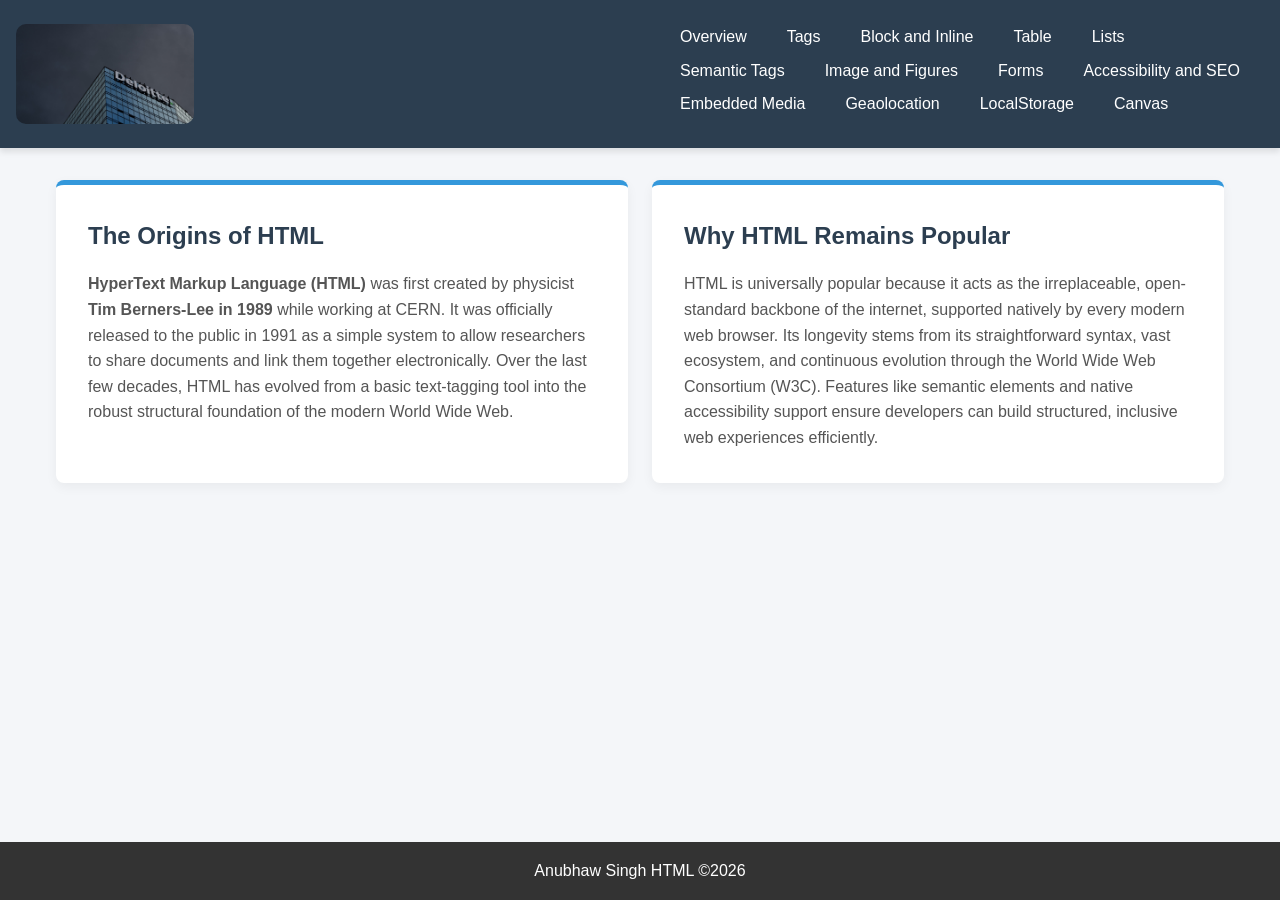
<file: index.html>
<!DOCTYPE html>
<html lang="en">

<head>
    <meta charset="UTF-8">
    <meta name="viewport" content="width=device-width, initial-scale=1.0">
    <title>Web Development Dashboard</title>
    <link rel="stylesheet" href="style.css">
</head>

<body>

    <!-- Accessible header area -->
    <header class="main-header" role="banner">
        <div class="logo-container">
            <!-- Center logo with accessible alt text -->
            <a href="#" aria-label="Dashboard Home">
                <img src="./images/deloitte3.jpg" alt="Company Logo" class="logo">
            </a>
        </div>

        <!-- Semantic and accessible navigation -->
        <nav class="main-nav" aria-label="Primary Navigation">
            <ul class="nav-list">
                <li><a href="./code1.html" aria-current="page">Overview</a></li>
                <li><a href="./code2Tags.html">Tags</a></li>
                <li><a href="./code3InlineBlock.html">Block and Inline</a></li>
                <li><a href="./code4Table.html">Table</a></li>
                <li><a href="./code5Lists.html">Lists</a></li>
                <li><a href="./code6Semantics.html">Semantic Tags</a></li>
                <li><a href="./code7ImageMultimedia.html">Image and Figures</a></li>
                <li><a href="./code10Forms.html">Forms</a></li>
                <li><a href="./code11AccessibilitySEO.html">Accessibility and SEO</a></li>
                <li><a href="./code12EmbedMedia.html">Embedded Media</a></li>
                <li><a href="./code13Geolocation.html">Geaolocation</a></li>
                <li><a href="./code14LocalStorage.html">LocalStorage</a></li>
                <li><a href="./code15Canvas.html">Canvas</a></li>
            </ul>
        </nav>
    </header>

    <!-- Main Content Grid Layout -->
    <main class="dashboard-content" id="main-content" role="main">
        <h1 class="visually-hidden">Dashboard Overview</h1>

        <section class="card-section" aria-labelledby="html-origins-title">
            <article class="card">
                <h2 id="html-origins-title">The Origins of HTML</h2>
                <p>
                    <strong>HyperText Markup Language (HTML)</strong> was first created by physicist <strong>Tim
                        Berners-Lee in 1989</strong> while working at CERN. It was officially released to the public in
                    1991 as a simple system to allow researchers to share documents and link them together
                    electronically. Over the last few decades, HTML has evolved from a basic text-tagging tool into the
                    robust structural foundation of the modern World Wide Web.
                </p>
            </article>

            <article class="card" aria-labelledby="html-popularity-title">
                <h2 id="html-popularity-title">Why HTML Remains Popular</h2>
                <p>
                    HTML is universally popular because it acts as the irreplaceable, open-standard backbone of the
                    internet, supported natively by every modern web browser. Its longevity stems from its
                    straightforward syntax, vast ecosystem, and continuous evolution through the World Wide Web
                    Consortium (W3C). Features like semantic elements and native accessibility support ensure developers
                    can build structured, inclusive web experiences efficiently.
                </p>
            </article>
        </section>
    </main>

    <footer>
        <p>Anubhaw Singh HTML &copy;2026</p>
    </footer>

</body>

</html>
</file>
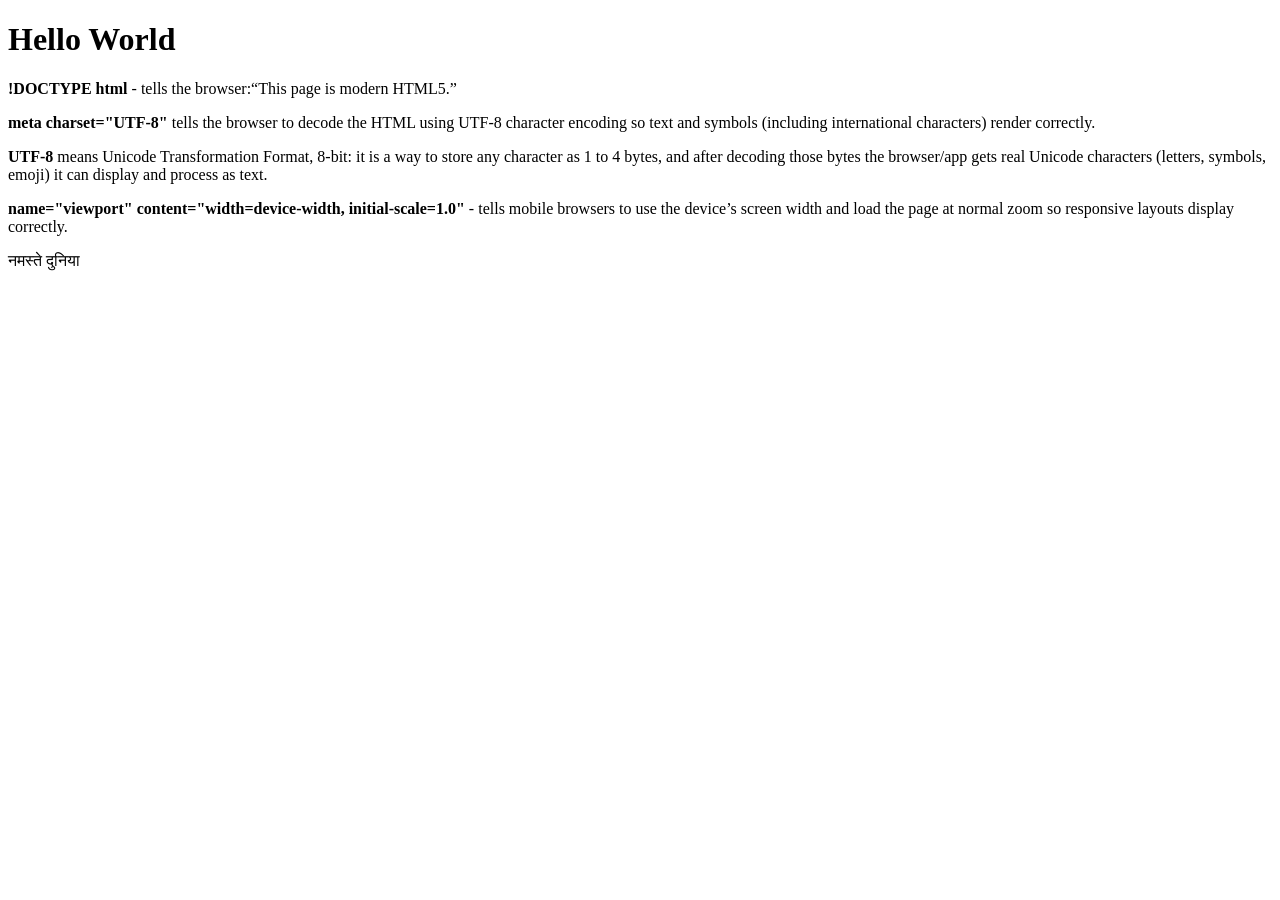
<file: code1.html>
<!DOCTYPE html>
<html lang="en">

<head>
    <meta charset="UTF-8">
    <meta name="viewport" content="width=device-width, initial-scale=1.0">
    <title>Document</title>
</head>

<body>
    <h1>Hello World</h1>
    <p> <strong> !DOCTYPE html </strong> - tells the browser:“This page is modern HTML5.”</p>
    <p> <strong> meta charset="UTF-8" </strong> tells the browser to decode the HTML using UTF-8 character encoding so text and symbols
        (including international characters) render correctly.
    </p>
    <p>
         <strong> UTF-8 </strong> means Unicode Transformation Format, 8-bit: it is a way to store any character as 1 to 4 bytes, and after
        decoding those bytes the browser/app gets real Unicode characters (letters, symbols, emoji) it can display and
        process as text.
    </p>
    <p> <strong> name="viewport" content="width=device-width, initial-scale=1.0" </strong> - tells mobile browsers to use the device’s
        screen width and load the page at normal zoom so responsive layouts display correctly.
    </p>
    <p lang="hi">नमस्ते दुनिया</p>
    <!-- <p>Namaste Duniya</p> -->

</body>

</html>
</file>
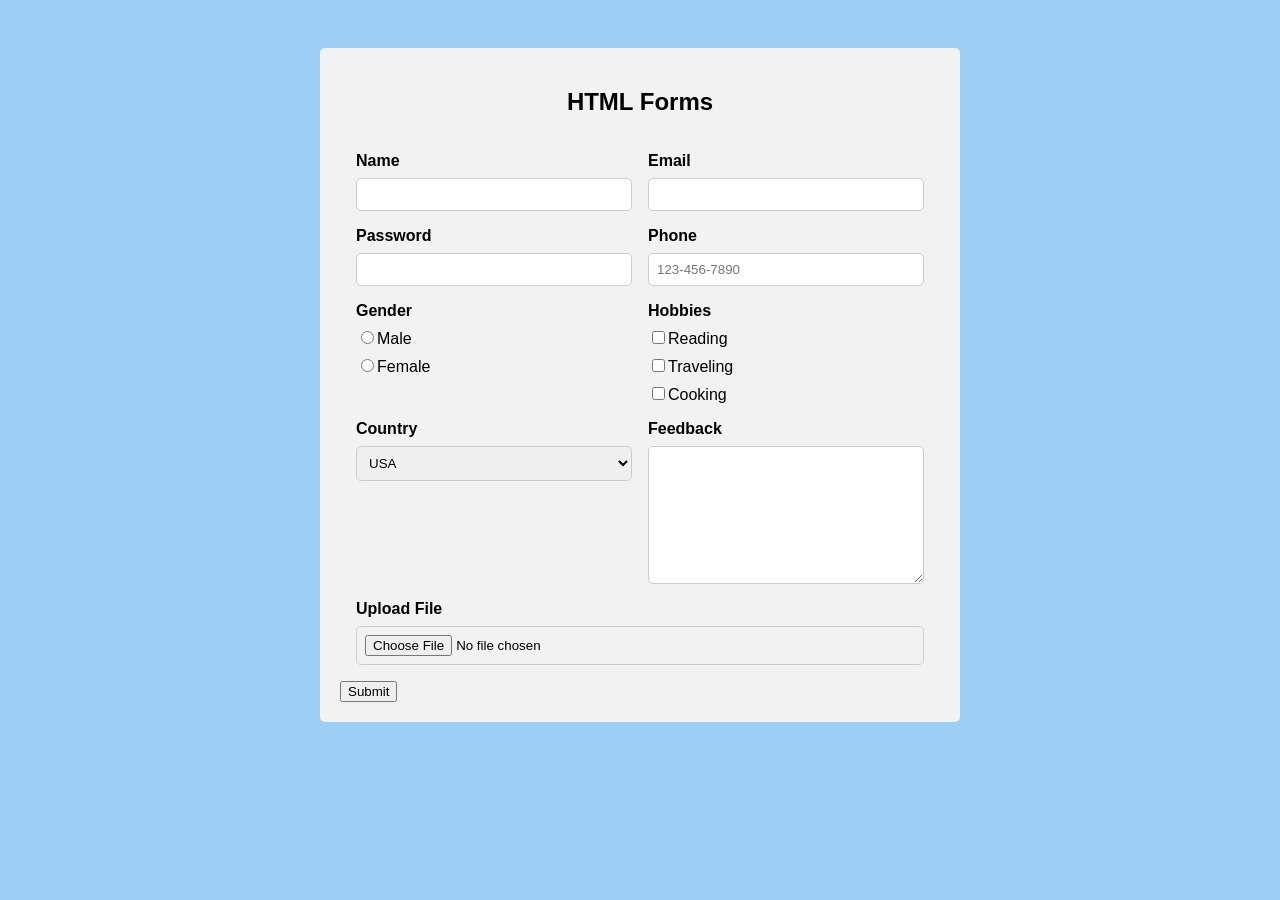
<file: code10Forms.html>
<!DOCTYPE html>
<html lang="en">

<head>
    <meta charset="UTF-8">
    <meta name="viewport" content="width=device-width, initial-scale=1.0">
    <title>HTML Forms</title>
    <style>
        *,
        *::before,
        *::after {
            box-sizing: border-box;
        }

        body {
            font-family: Arial, sans-serif;
            margin: 0;
            padding: 0;
            background-color: rgb(158, 207, 247);
            width: 100%;
        }
        h2{
            text-align: center;
        }

        form {
            background-color: #f2f2f2;
            padding: 20px;
            border-radius: 5px;
            width: 50%;
            margin: 3rem 0;
            transform: translateX(50%);
        }

        .field-section {
            display: flex;
            flex-direction: row;
            justify-content: center;
            flex-wrap: wrap;
            gap: 1rem;
            margin: 0 auto;
            padding: 1rem;
        }

        .form-group {
            display: flex;
            flex-direction: column;
            gap: 8px;
            width: auto;
            flex: 1 1 calc(50% - 10px);
            min-width: 140px;
        }
        .form-group label {
            font-weight: bold;
        }
        .form-group input, .form-group select, .form-group textarea {
            padding: 8px;
            border-radius: 5px;
            border: 1px solid #ccc;
        }
    </style>
</head>

<body>
    <!-- HTML forms , input, radio, checkbox and textarea -->
    <form>
        <h2>HTML Forms</h2>
        <!-- Name -->
        <div class="field-section">
            <div class="form-group">
                <label for="name">Name</label>
                <input type="text" id="name" name="name" required>
            </div>
            <!-- Email -->
            <div class="form-group">
                <label for="email">Email</label>
                <input type="email" id="email" name="email" required>
            </div>
            <!-- Password -->
            <div class="form-group">
                <label for="password">Password</label>
                <input type="password" id="password" name="password" required>
            </div>
            <!-- Phone -->
            <div class="form-group">
                <label for="phone">Phone</label>
                <input type="tel" id="phone" name="phone" pattern="[0-9]{3}-[0-9]{3}-[0-9]{4}"
                    placeholder="123-456-7890" maxlength="12" required
                    oninput="let n=this.value.replace(/\D/g,''); this.value=n.length>6?`${n.slice(0,3)}-${n.slice(3,6)}-${n.slice(6,10)}`:n.length>3?`${n.slice(0,3)}-${n.slice(3,6)}`:n;">
            </div>
            <!-- Gender -->
            <div class="form-group">
                <label for="gender">Gender</label>
                <!-- <div class="gender-group"> -->
                <span for="gender"><input type="radio" id="male" name="gender" value="male">Male</span>
                <span for="gender"><input type="radio" id="female" name="gender" value="female">Female</span>
                <!-- </div> -->
            </div>
            <!-- Hobbies -->
            <div class="form-group">
                <label for="hobbies">Hobbies</label>
                <!-- <div class="hobbies-options"> -->
                <span for="hobbies"><input type="checkbox" id="reading" name="hobbies" value="reading">Reading</span>
                <span for="hobbies"><input type="checkbox" id="traveling" name="hobbies"
                        value="traveling">Traveling</span>
                <span for="hobbies"><input type="checkbox" id="cooking" name="hobbies" value="cooking">Cooking</span>
                <!-- </div> -->
            </div>
            <!-- Country -->
            <div class="form-group">
                <label for="country">Country</label>
                <select id="country" name="country">
                    <option value="usa">USA</option>
                    <option value="canada">Canada</option>
                    <option value="uk">UK</option>
                    <option value="australia">Australia</option>
                </select>
            </div>
            <!-- Message -->
            <div class="form-group">
                <label for="message">Feedback</label>
                <textarea id="message" name="message" rows="8" cols="50"></textarea>
            </div>

            <!-- File Upload -->
            <div class="form-group">
                <label for="file">Upload File</label>
                <input type="file" id="file" name="file" accept=".pdf,.doc,.docx">
            </div>
        </div>

        <!-- Submit -->
        <input type="submit" value="Submit">
    </form>
</body>

</html>
</file>
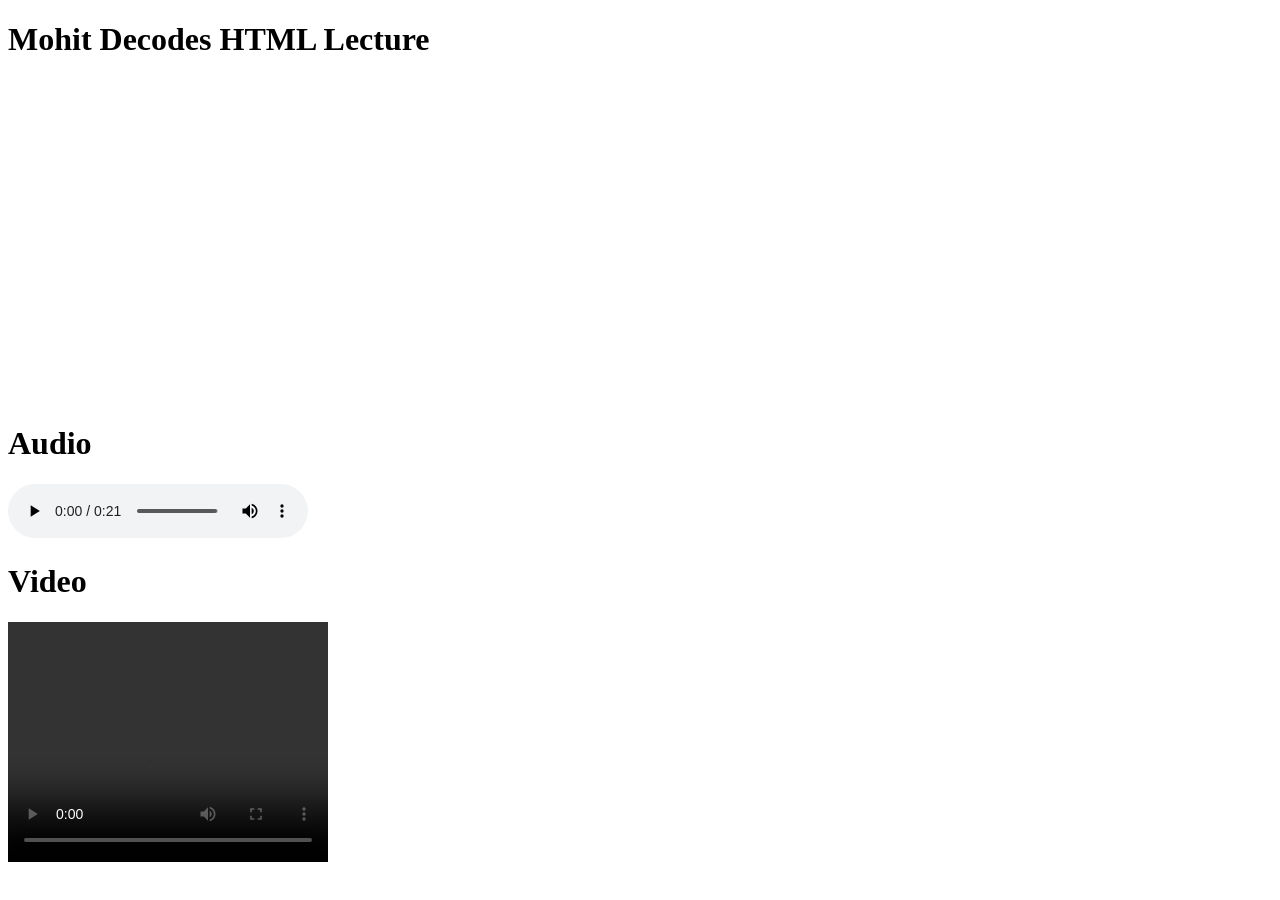
<file: code12EmbedMedia.html>
<!DOCTYPE html>
<html lang="en">
<head>
    <meta charset="UTF-8">
    <meta name="viewport" content="width=device-width, initial-scale=1.0">
    <title>Embedded Media</title>
</head>
<body>
    <!-- 
        - Embed Youtube Videos (<ifrmae>)
        - Audio <audio> and Video <video> tags
    -->

<!-- Embedded Youtube Video <iframe> -->
    <h1>Mohit Decodes HTML Lecture</h1>
    <iframe src="https://www.youtube.com/embed/6n0vYBcM9Lg" width="568" height="320" frameborder="0" allow="accelerometer; autplay; encrypted-media; picture-in-picture; gyroscope" allowfullscreen ></iframe>

<!-- Embed Audio <audio> -->
    <!-- audio -->
    <h1>Audio</h1>
    <audio controls autoplay>
        <source src="./media/kalyani_remix.mp3" type="audio/mpeg">
        Your browser does not support the audio element.
    </audio>  
      <!-- embed video  -->
      <h1>Video</h1>
    <video width="320" height="240" controls autoplay loop>
        <source src="./media/video1.mp4" type="video/mp4">
        Your browser does not support the video tag. 
    <!-- Create a music player with a playlist -->
</body>
</html>
</file>
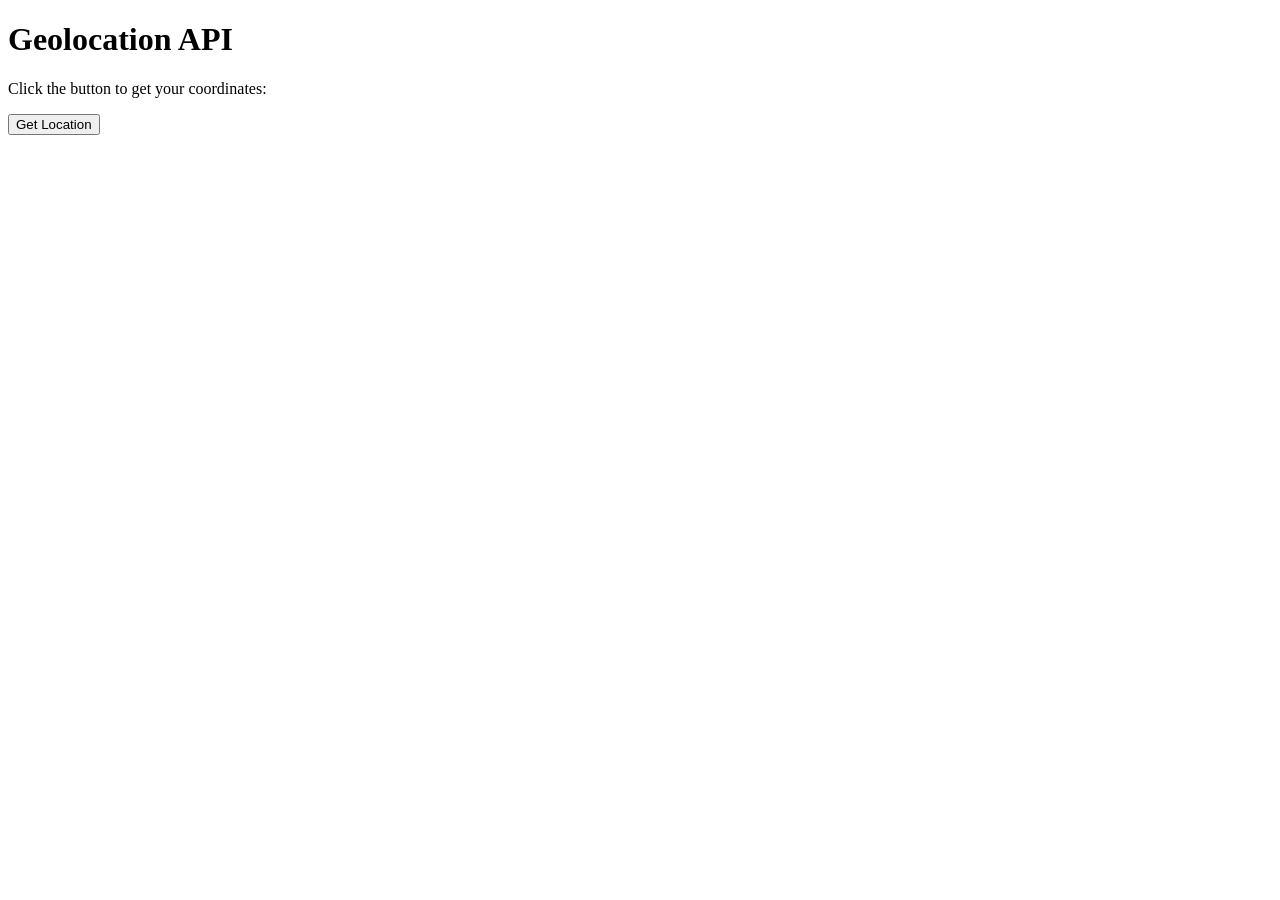
<file: code13Geolocation.html>
<!DOCTYPE html>
<html lang="en">

<head>
    <meta charset="UTF-8">
    <meta name="viewport" content="width=device-width, initial-scale=1.0">
    <title>HTML5 Geoloaction Simple Example</title>
</head>

<body>
    <!-- Geolocation -->
    <h1>Geolocation API</h1>
    <p>Click the button to get your coordinates:</p>
    <button onclick="getLocation()">Get Location</button>
    <p id="demo"></p>
    <script>
        var x = document.getElementById("demo");
        function getLocation() {
            if (navigator.geolocation) {
                navigator.geolocation.getCurrentPosition(showPosition, showError);
            } else {
                x.innerHTML = "Geolocation is not supported by this browser.";
            }
        }
        function showPosition(position) {
            x.innerHTML = "Latitude: " + position.coords.latitude +
                "<br>Longitude: " + position.coords.longitude;
        }
        function showError(error) {
            switch (error.code) {
                case error.PERMISSION_DENIED:
                    x.innerHTML = "Location access was denied by the user.";
                    break;
                case error.POSITION_UNAVAILABLE:
                    x.innerHTML = "Location information is unavailable.";
                    break;
                case error.TIMEOUT:
                    x.innerHTML = "The request to get user location timed out.";
                    break;
                case error.UNKNOWN_ERROR:
                    x.innerHTML = "An unknown error occurred.";
                    break;
            }
        }
    </script>
</body>

</html>
</file>
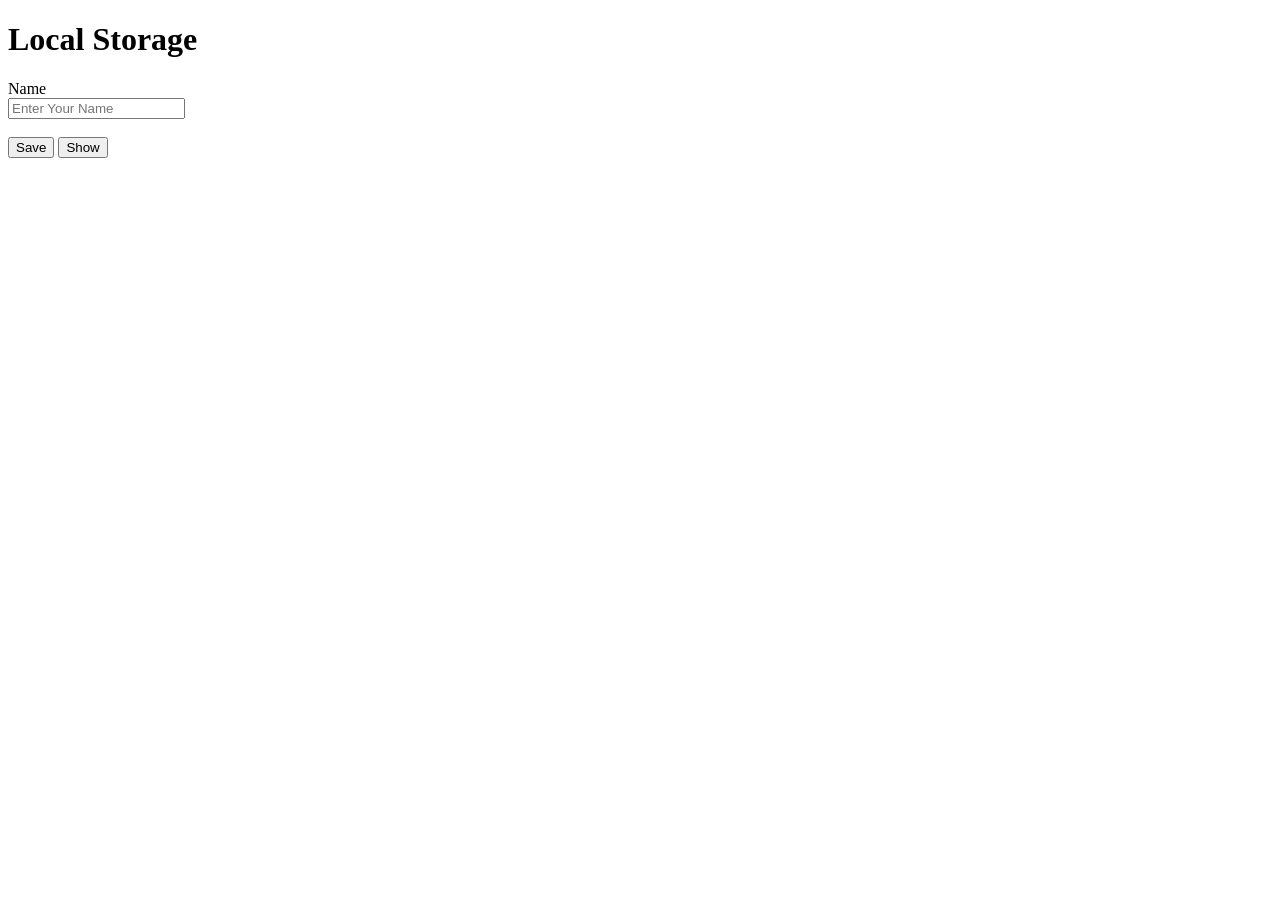
<file: code14LocalStorage.html>
<!DOCTYPE html>
<html lang="en">

<head>
    <meta charset="UTF-8">
    <meta name="viewport" content="width=device-width, initial-scale=1.0">
    <title>Local Storage</title>
</head>

<body>
    <!--HTML5 Local Storage Example  -->
    <h1>Local Storage</h1>
    <label for="name">Name</label><br>
    <input type="text" placeholder="Enter Your Name" id="name">
    <br><br>
    <button onclick="saveData()">Save</button>
    <button onclick="showData()">Show</button>
    <p id="result"></p>
    <script>
        saveData = () => {
            var name = document.getElementById('name').value;
            localStorage.setItem('name', name);
            document.getElementById('name').value = '';
        }

        showData = () => {
            var name = localStorage.getItem('name');
            document.getElementById('result').innerHTML = 'Your Name is: ' + name;
        }
    </script>
</body>

</html>
</file>
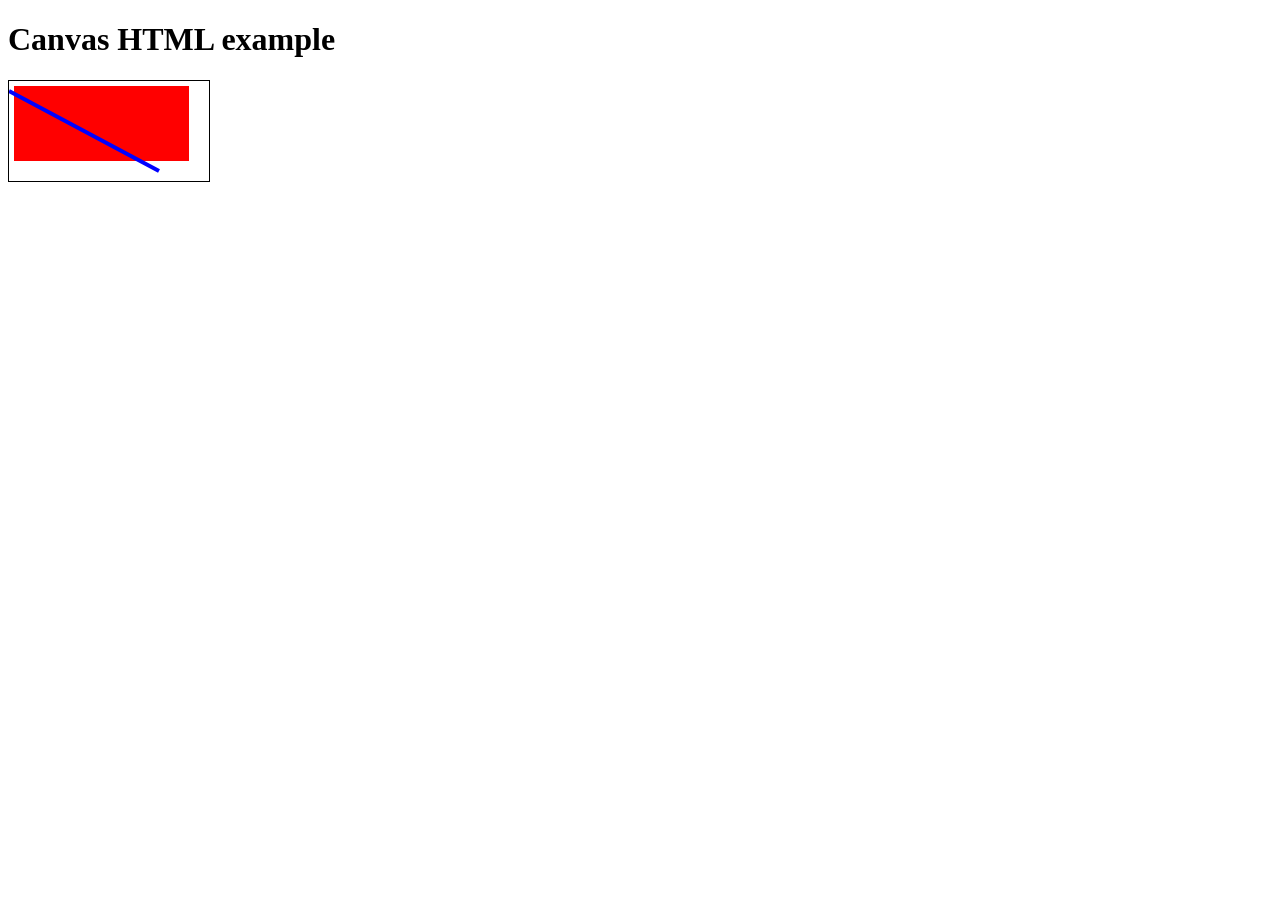
<file: code15Canvas.html>
<!DOCTYPE html>
<html lang="en">

<head>
    <meta charset="UTF-8">
    <meta name="viewport" content="width=device-width, initial-scale=1.0">
    <title>Canvas in HTML5</title>
</head>

<body>
    <!-- 
        The <canvas> element in HTM is used to draw graphics on a web page.
        It provides an area (or canvas) for rendering graphics, including shapes, images, text and other objects, using Javascript
    -->
    <h1>Canvas HTML example</h1>
    <canvas id="myCanvas" width="200" height="100" style="border: 1px solid #000000;"></canvas>
    <script>
        var c = document.getElementById('myCanvas');
        var ctx = c.getContext("2d");
        ctx.fillStyle = '#ff0000';
        ctx.fillRect(5, 5, 175, 75);

        // Draw blue line
        ctx.beginPath();
        ctx.moveTo(0, 10);
        ctx.lineTo(150, 90);
        ctx.strokeStyle = '#0000ff';
        ctx.lineWidth = 4;
        ctx.stroke(); 
    </script>
</body>

</html>
</file>
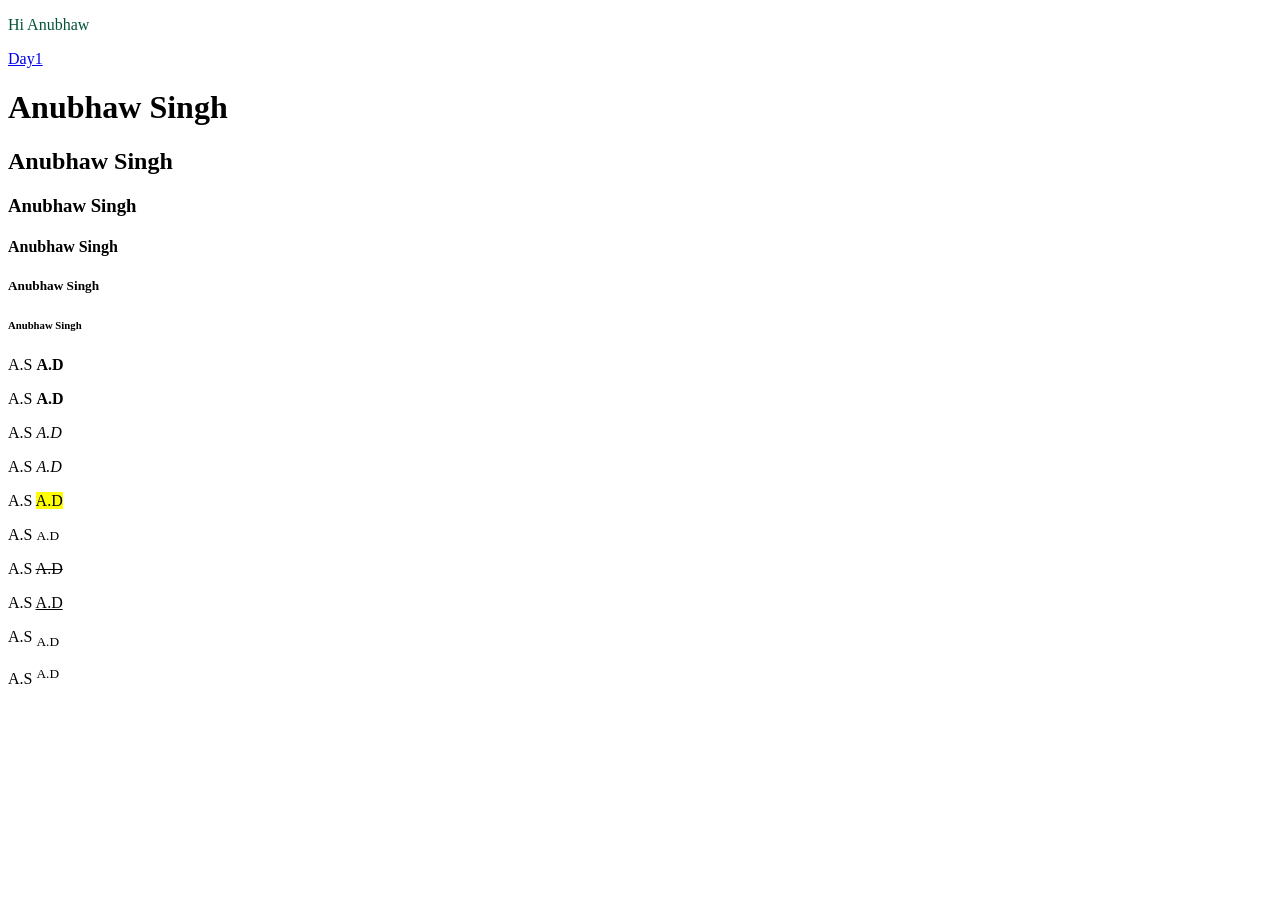
<file: code2.html>
<!DOCTYPE html>
<html lang="en">

<head>
    <meta charset="UTF-8">
    <meta name="viewport" content="width=device-width, initial-scale=1.0">
    <title>HTML-Anubhaw</title>
</head>

<p>

    <!-- HTML Elements -->
    <!-- <p>Hi Anubhaw</p>
    <p>Hi Chulbul</p>
    <p>Lorem ipsum dolor sit amet consectetur adipisicing elit. Harum voluptates alias earum.</p>
    <p>Hello, bros <br> Haan bhai</p> -->

    <!-- HTML Attributes -->
<p style="color: rgb(4, 83, 58);">Hi Anubhaw</p>
<a href="./code1.html">Day1</a>

<!-- HTML Headings -->
<h1>Anubhaw Singh</h1>
<h2>Anubhaw Singh</h2>
<h3>Anubhaw Singh</h3>
<h4>Anubhaw Singh</h4>
<h5>Anubhaw Singh</h5>
<h6>Anubhaw Singh</h6>

<!-- HTML text formattings -->
<p>A.S <b>A.D</b></p>
<p>A.S <strong>A.D</strong></p>
<p>A.S <i>A.D</i></p>
<p>A.S <em>A.D</em></p>
<p>A.S <mark>A.D</mark></p>
<p>A.S <small>A.D</small></p>
<p>A.S <del>A.D</del></p>
<p>A.S <ins>A.D</ins></p>
<p>A.S <sub>A.D</sub></p>
<p>A.S <sup>A.D</sup></p>
</body>

</html>
</file>
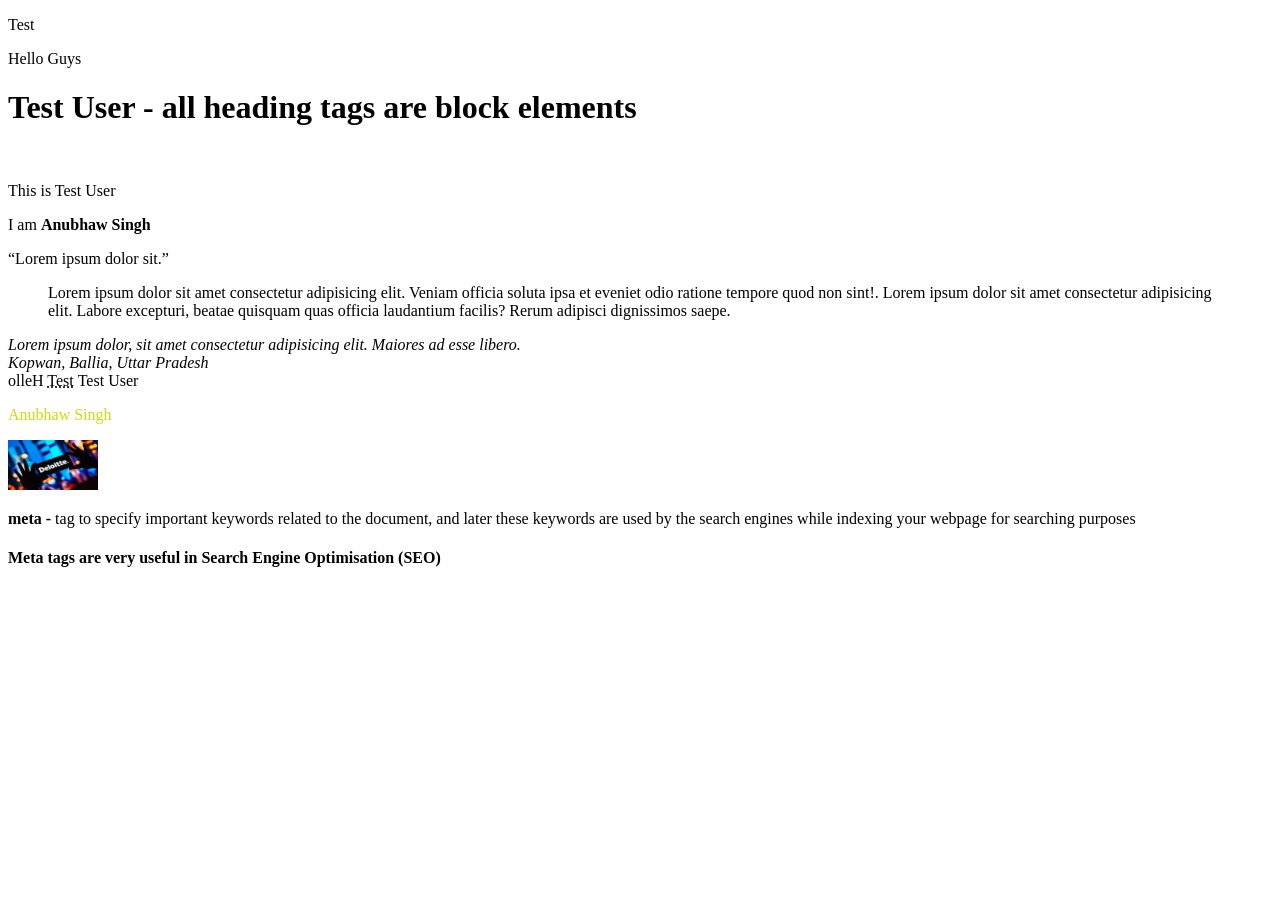
<file: code3.html>
<!DOCTYPE html>
<html lang="en">

<head>
    <meta charset="UTF-8">
    <meta name="viewport" content="width=device-width, initial-scale=1.0">
    <meta name="keywords" content="HTML, Meta Tags, Meta Data">
    <meta name="description" content="Learning about Meta tags">
    <!-- HTML META TAGS
        meta - tag to specify important keywords related to the document, and later these keywords are used by the search engines while indexing your webpage for searching purposes 
        These are very useful in SEO (search engine optimisation)
    -->
    <title>HTML-3</title>
</head>

<body>
    <!-- Comments in HTML -->
    <p>Test</p>
    <!-- Block and Inline Elements -->
    <!-- Block Elements ,  p, h1,h2.., div, section, -->
    <p>Hello Guys</p>
    <h1>Test User - all heading tags are block elements</h1>

    <!-- Inline Elements br, span, b, i, em, strong, bdo, abbr, img -->
    <br>
    <span></span>
    <p>This is <span>Test User</span></p>
    <p>I am <strong>Anubhaw Singh</strong></p>

    <!-- HTML Quotations:-  q,blockquote,cite,address,bdo,abbr -->
    <q>Lorem ipsum dolor sit.</q>
    <blockquote>Lorem ipsum dolor sit amet consectetur adipisicing elit. Veniam officia soluta ipsa et eveniet odio
        ratione tempore quod non sint!. Lorem ipsum dolor sit amet consectetur adipisicing elit. Labore excepturi,
        beatae quisquam quas officia laudantium facilis? Rerum adipisci dignissimos saepe.
    </blockquote>
    <cite>
        Lorem ipsum dolor, sit amet consectetur adipisicing elit. Maiores ad esse libero.
    </cite>
    <address>
        Kopwan, Ballia, Uttar Pradesh
    </address>
    <bdo dir="rtl">Hello</bdo>
    <abbr title="HTML Codes">Test</abbr>
    <bdo dir="ltr">Test User</bdo>

    <!-- HTML Colors -->
    <!--  Color Names, HEx Codes, Color decimal or percentage values -->
    <p style="color: rgb(200, 222, 11);">Anubhaw Singh</p>

    <!-- HTML Images -->
    <img src="./images/deloitte1.jpg" alt="Anubhaw Singh Image" width="90" height="50">

    <!-- HTML Meta-tags -->
    <p>
        <b>meta - </b>tag to specify important keywords related to the document, and later these keywords are used by
        the search engines while indexing your webpage for searching purposes
    </p>
    <h4>Meta tags are very useful in Search Engine Optimisation (SEO)</h4>

</body>

</html>
</file>
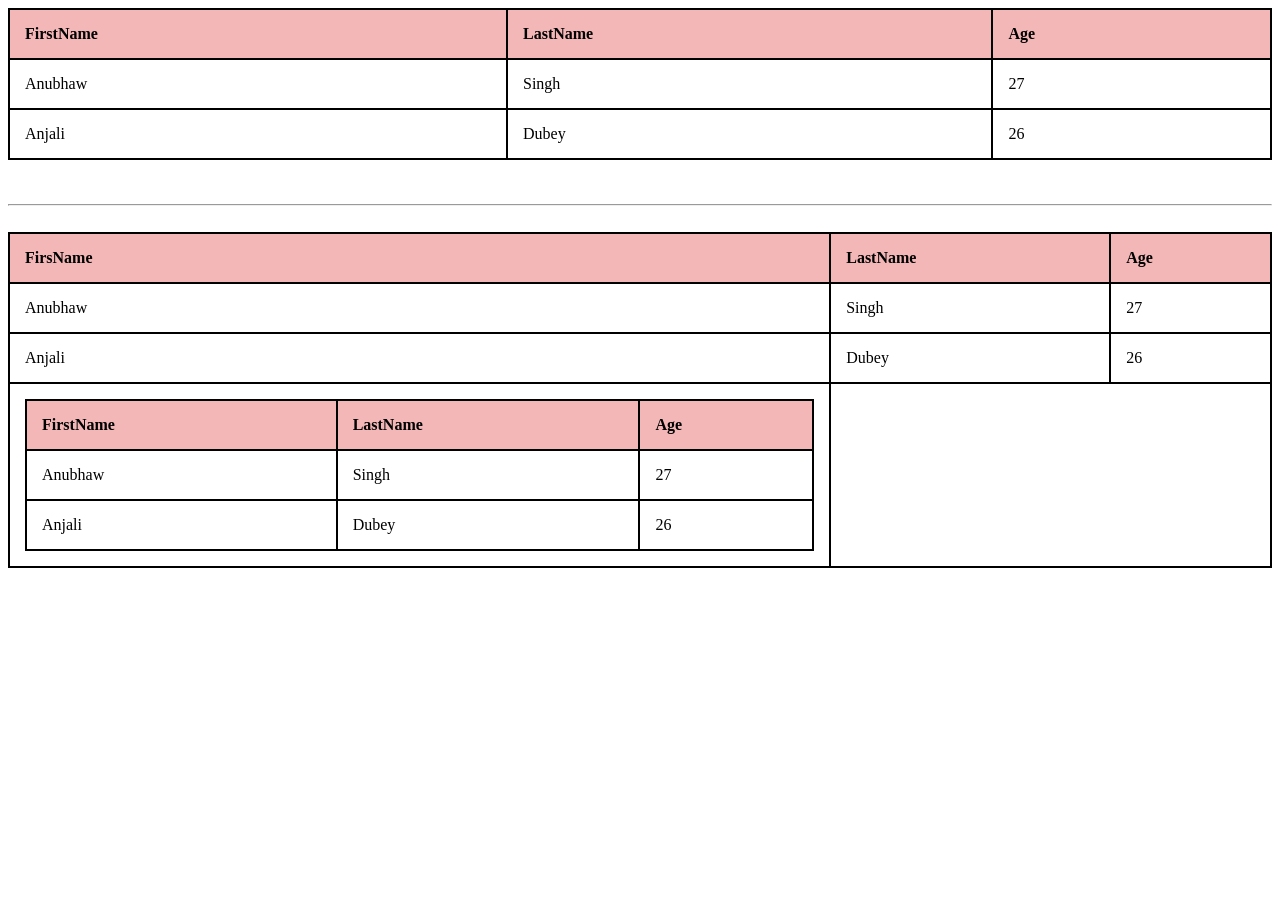
<file: code4Table.html>
<!DOCTYPE html>
<html lang="en">
<head>
    <meta charset="UTF-8">
    <meta name="viewport" content="width=device-width, initial-scale=1.0">
    <title>HTML Table</title>

    <style>
        table{
            width: 100%;
            border-collapse: collapse;
        }
        table,th,td{
            border: 2px solid black;
        }
        th,td{
            padding: 15px;
            text-align: left;
        }
        th{
            background-color: #f3b7b7;
        }
    </style>
</head>
<body>
    <!-- HTML Table -->
     <table>
        <tr>
            <th>FirstName</th>
            <th>LastName</th>
            <th>Age</th>
        </tr>
        <tr>
            <td>Anubhaw</td>
            <td>Singh</td>
            <td>27</td>
        </tr>
        <tr>
            <td>Anjali</td>
            <td>Dubey</td>
            <td>26</td>
        </tr>
     </table>

     <!-- Nested HTML Table -->
      <br><br>
      <hr>
      <br>
      <table>
        <tr>
            <th>FirsName</th>
            <th>LastName</th>
            <th>Age</th>
        </tr>
        <tr>
            <td>Anubhaw</td>
            <td>Singh</td>
            <td>27</td>
        </tr>
        <tr>
            <td>Anjali</td>
            <td>Dubey</td>
            <td>26</td>
        </tr>
        <tr>
            <td>
                <table>
                    <tr>
                        <th>FirstName</th>
                        <th>LastName</th>
                        <th>Age</th>
                    </tr>
                    <tr>
                        <td>Anubhaw</td>
                        <td>Singh</td>
                        <td>27</td>
                    </tr>
                    <tr>
                        <td>Anjali</td>
                        <td>Dubey</td>
                        <td>26</td>
                    </tr>
                </table>
            </td>
        </tr>
      </table>
</body>
</html>
</file>
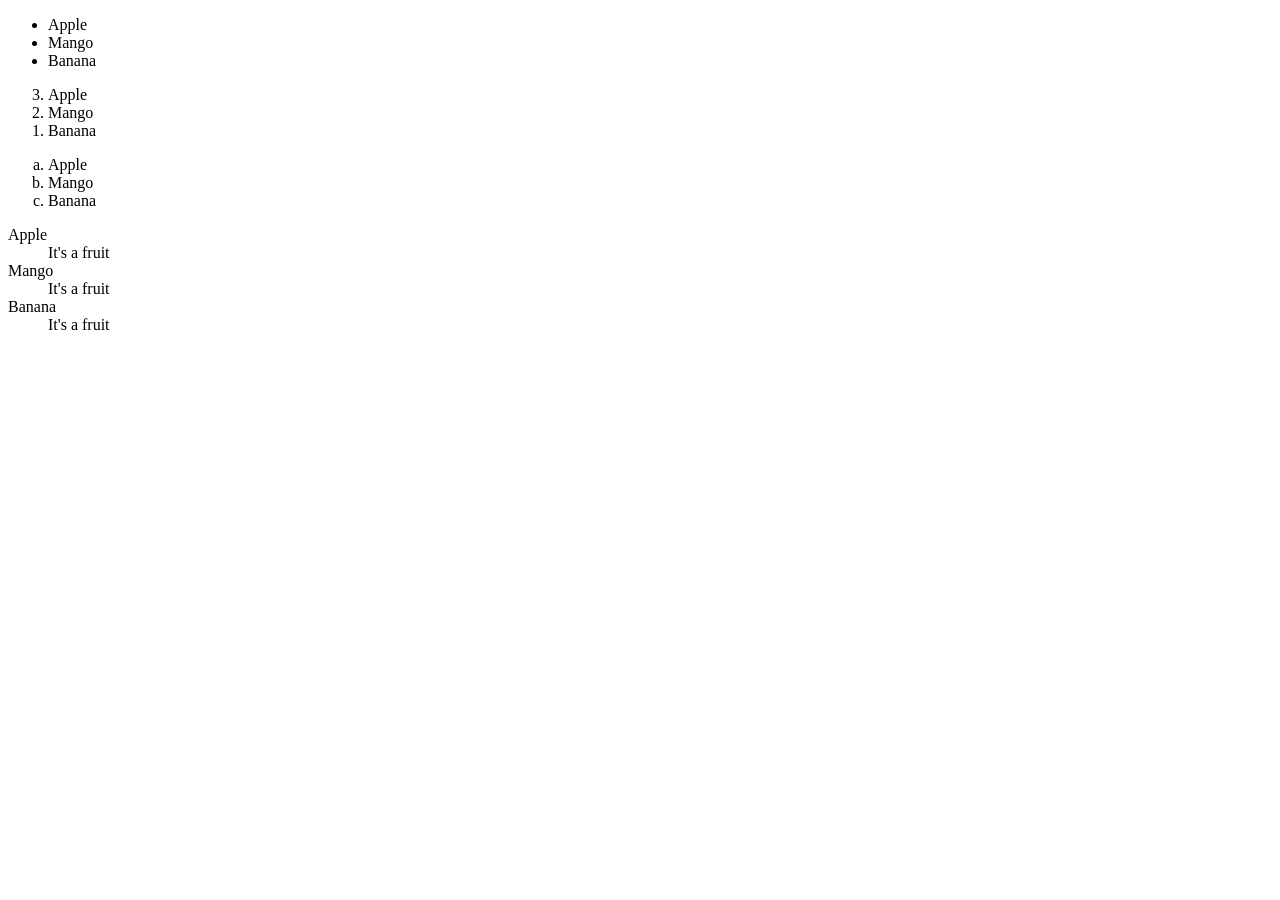
<file: code5Lists.html>
<!DOCTYPE html>
<html lang="en">
<head>
    <meta charset="UTF-8">
    <meta name="viewport" content="width=device-width, initial-scale=1.0">
    <title>HTML Lists</title>
</head>
<body>
    <!-- Unordered List -->
     <ul>
        <li>Apple</li>
        <li>Mango</li>
        <li>Banana</li>
     </ul>

     <!-- Ordered List -->
      <ol reversed>
        <li>Apple</li>
        <li>Mango</li>
        <li>Banana</li>
      </ol>

      <ol type="a">
        <li>Apple</li>
        <li>Mango</li>
        <li>Banana</li>
      </ol>

      <!-- Description List -->

      <dl>
        <dt>Apple</dt>
        <dd>It's a fruit</dd>
        <dt>Mango</dt>
        <dd>It's a fruit</dd>
        <dt>Banana</dt>
        <dd>It's a fruit</dd>
      </dl>
</body>
</html>
</file>
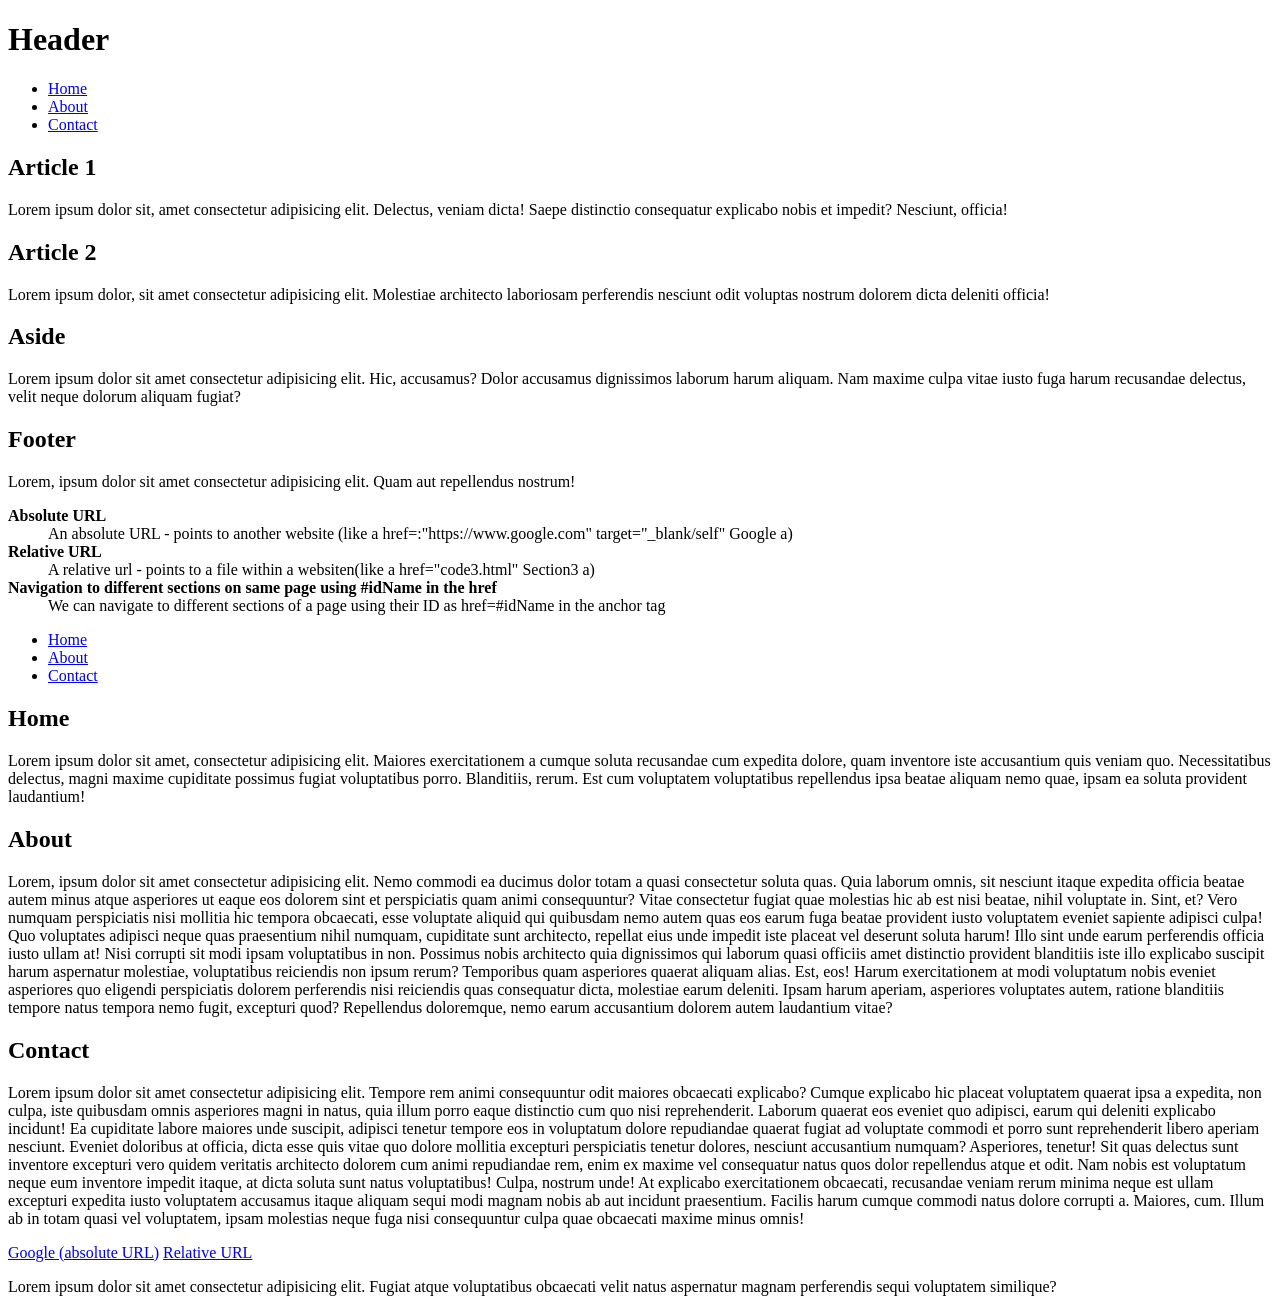
<file: code6Semantics.html>
<!DOCTYPE html>
<html lang="en">

<head>
    <meta charset="UTF-8">
    <meta name="viewport" content="width=device-width, initial-scale=1.0">
    <title>Semantic-Links-Anchors</title>
</head>

<body>
    <!-- Semantic Tags - header, nav, main, section, article, footer -->
    <header>
        <h1>Header</h1>
    </header>
    <nav>
        <ul>
            <li><a href="#home">Home</a></li>
            <li><a href="#about">About</a></li>
            <li><a href="#contact">Contact</a></li>
        </ul>
    </nav>
    <section>
        <article>
            <h2>Article 1</h2>
            <p>Lorem ipsum dolor sit, amet consectetur adipisicing elit. Delectus, veniam dicta! Saepe distinctio
                consequatur explicabo nobis et impedit? Nesciunt, officia!</p>
        </article>
        <article>
            <h2>Article 2</h2>
            <p>Lorem ipsum dolor, sit amet consectetur adipisicing elit. Molestiae architecto laboriosam perferendis
                nesciunt odit voluptas nostrum dolorem dicta deleniti officia!</p>
        </article>
    </section>
    <section>
        <aside>
            <h2>Aside</h2>
            <p>Lorem ipsum dolor sit amet consectetur adipisicing elit. Hic, accusamus? Dolor accusamus dignissimos
                laborum harum aliquam. Nam maxime culpa vitae iusto fuga harum recusandae delectus, velit neque dolorum
                aliquam fugiat?</p>
        </aside>
        <footer>
            <h2>Footer</h2>
            <p>Lorem, ipsum dolor sit amet consectetur adipisicing elit. Quam aut repellendus nostrum!</p>
        </footer>
    </section>

    <!-- URL and Anchor -->
    <dl>
        <dt><strong>Absolute URL</strong></dt>
        <dd>An absolute URL - points to another website (like a href=:"https://www.google.com" target="_blank/self"
            Google a)</dd>

        <dt><strong>Relative URL</strong></dt>
        <dd>A relative url - points to a file within a websiten(like a href="code3.html" Section3 a)</dd>
        <dt><strong>Navigation to different sections on same page using #idName in the href</strong></dt>
        <dd>
            We can navigate to different sections of a page using their ID as href=#idName in the anchor tag
        </dd>
    </dl>

    <!-- Demo: Navigation menu linking to page sections using ID -->
    <nav>
        <ul>
            <li><a href="#home">Home</a></li>
            <li><a href="#about">About</a></li>
            <li><a href="#contact">Contact</a></li>
        </ul>
    </nav>
    <section id="home">
        <h2>Home</h2>
        <p>Lorem ipsum dolor sit amet, consectetur adipisicing elit. Maiores exercitationem a cumque soluta recusandae
            cum expedita dolore, quam inventore iste accusantium quis veniam quo. Necessitatibus delectus, magni maxime
            cupiditate possimus fugiat voluptatibus porro. Blanditiis, rerum. Est cum voluptatem voluptatibus
            repellendus ipsa beatae aliquam nemo quae, ipsam ea soluta provident laudantium!</p>
    </section>
    <section id="about">
        <h2>About</h2>
        <p>Lorem, ipsum dolor sit amet consectetur adipisicing elit. Nemo commodi ea ducimus dolor totam a quasi
            consectetur soluta quas. Quia laborum omnis, sit nesciunt itaque expedita officia beatae autem minus atque
            asperiores ut eaque eos dolorem sint et perspiciatis quam animi consequuntur? Vitae consectetur fugiat quae
            molestias hic ab est nisi beatae, nihil voluptate in. Sint, et? Vero numquam perspiciatis nisi mollitia hic
            tempora obcaecati, esse voluptate aliquid qui quibusdam nemo autem quas eos earum fuga beatae provident
            iusto voluptatem eveniet sapiente adipisci culpa! Quo voluptates adipisci neque quas praesentium nihil
            numquam, cupiditate sunt architecto, repellat eius unde impedit iste placeat vel deserunt soluta harum! Illo
            sint unde earum perferendis officia iusto ullam at! Nisi corrupti sit modi ipsam voluptatibus in non.
            Possimus nobis architecto quia dignissimos qui laborum quasi officiis amet distinctio provident blanditiis
            iste illo explicabo suscipit harum aspernatur molestiae, voluptatibus reiciendis non ipsum rerum? Temporibus
            quam asperiores quaerat aliquam alias. Est, eos! Harum exercitationem at modi voluptatum nobis eveniet
            asperiores quo eligendi perspiciatis dolorem perferendis nisi reiciendis quas consequatur dicta, molestiae
            earum deleniti. Ipsam harum aperiam, asperiores voluptates autem, ratione blanditiis tempore natus tempora
            nemo fugit, excepturi quod? Repellendus doloremque, nemo earum accusantium dolorem autem laudantium vitae?
        </p>
    </section>
    <section id="contact">
        <h2>Contact</h2>
        <p>Lorem ipsum dolor sit amet consectetur adipisicing elit. Tempore rem animi consequuntur odit maiores
            obcaecati explicabo? Cumque explicabo hic placeat voluptatem quaerat ipsa a expedita, non culpa, iste
            quibusdam omnis asperiores magni in natus, quia illum porro eaque distinctio cum quo nisi reprehenderit.
            Laborum quaerat eos eveniet quo adipisci, earum qui deleniti explicabo incidunt! Ea cupiditate labore
            maiores unde suscipit, adipisci tenetur tempore eos in voluptatum dolore repudiandae quaerat fugiat ad
            voluptate commodi et porro sunt reprehenderit libero aperiam nesciunt. Eveniet doloribus at officia, dicta
            esse quis vitae quo dolore mollitia excepturi perspiciatis tenetur dolores, nesciunt accusantium numquam?
            Asperiores, tenetur! Sit quas delectus sunt inventore excepturi vero quidem veritatis architecto dolorem cum
            animi repudiandae rem, enim ex maxime vel consequatur natus quos dolor repellendus atque et odit. Nam nobis
            est voluptatum neque eum inventore impedit itaque, at dicta soluta sunt natus voluptatibus! Culpa, nostrum
            unde! At explicabo exercitationem obcaecati, recusandae veniam rerum minima neque est ullam excepturi
            expedita iusto voluptatem accusamus itaque aliquam sequi modi magnam nobis ab aut incidunt praesentium.
            Facilis harum cumque commodi natus dolore corrupti a. Maiores, cum. Illum ab in totam quasi vel voluptatem,
            ipsam molestias neque fuga nisi consequuntur culpa quae obcaecati maxime minus omnis!</p>
    </section>

    <!-- Absolute and Relative URL -->
     <a href="https://www.google.com" target="_blank">Google (absolute URL)</a>
     <a href="./code4Table.html">Relative URL</a>
     <p>Lorem ipsum dolor sit amet consectetur adipisicing elit. Fugiat atque voluptatibus obcaecati velit natus aspernatur magnam perferendis sequi voluptatem similique?</p>
</body>

</html>
</file>
<file: style.css>
/* --- Reset & Base Variables --- */
* {
    margin: 0;
    padding: 0;
    box-sizing: border-box;
}

:root {
    --bg-color: #f4f6f9;
    --card-bg: #ffffff;
    --primary-color: #2c3e50;
    --accent-color: #3498db;
    --text-color: #333333;
    --border-radius: 8px;
}

body {
    font-family: -apple-system, BlinkMacSystemFont, "Segoe UI", Roboto, Helvetica, Arial, sans-serif;
    background-color: var(--bg-color);
    color: var(--text-color);
    line-height: 1.6;
    display: flex;
    flex-direction: column;
    min-height: 100vh;
}

/* --- Header Layout (Centered Logo & Nav Below) --- */
.main-header {
    background-color: var(--primary-color);
    padding: 1.5rem 1rem;
    box-shadow: 0 4px 6px rgba(0, 0, 0, 0.1);
    display: flex;
    justify-content: space-between;
    gap: 1.5rem;
}


.logo {
    max-height: 100px;
    display: block;
    border-radius: 10px;
}

/* --- Navigation --- */
.main-nav {
    width: 100%;
    max-width: 600px;
}

.nav-list {
    list-style: none;
    display: flex;
    /* justify-content: center; */
    gap: 0.5rem;
    flex-wrap: wrap;
}

.nav-list a {
    color: #ffffff;
    text-decoration: none;
    font-weight: 500;
    font-size: 1rem;
    padding: 0.5rem 1rem;
    border-radius: 4px;
    transition: background-color 0.2s ease;
}

.nav-list a:hover,
.nav-list a:focus {
    background-color: rgba(255, 255, 255, 0.15);
    outline: 2px solid var(--accent-color);
}

/* --- Main Dashboard Content Layout --- */
.dashboard-content {
    max-width: 1200px;
    margin: 2rem auto;
    padding: 0 1rem;
    flex: 1;
}

.card-section {
    display: grid;
    grid-template-columns: repeat(auto-fit, minmax(300px, 1fr));
    gap: 1.5rem;
}

/* --- Card Styles --- */
.card {
    background-color: var(--card-bg);
    padding: 2rem;
    border-radius: var(--border-radius);
    box-shadow: 0 4px 12px rgba(0, 0, 0, 0.05);
    border-top: 5px solid var(--accent-color);
}

.card h2 {
    color: var(--primary-color);
    margin-bottom: 1rem;
    font-size: 1.5rem;
}

.card p {
    font-size: 1rem;
    color: #555555;
}

/* --- Screen Reader Only Utility (Accessibility) --- */
.visually-hidden {
    position: absolute;
    width: 1px;
    height: 1px;
    padding: 0;
    margin: -1px;
    overflow: hidden;
    clip: rect(0, 0, 0, 0);
    white-space: nowrap;
    border: 0;
}

footer {
    background-color: #333;
    color: white;
    text-align: center;
    padding: 1em;
    width: 100%;
    bottom: 0;
}
</file>
